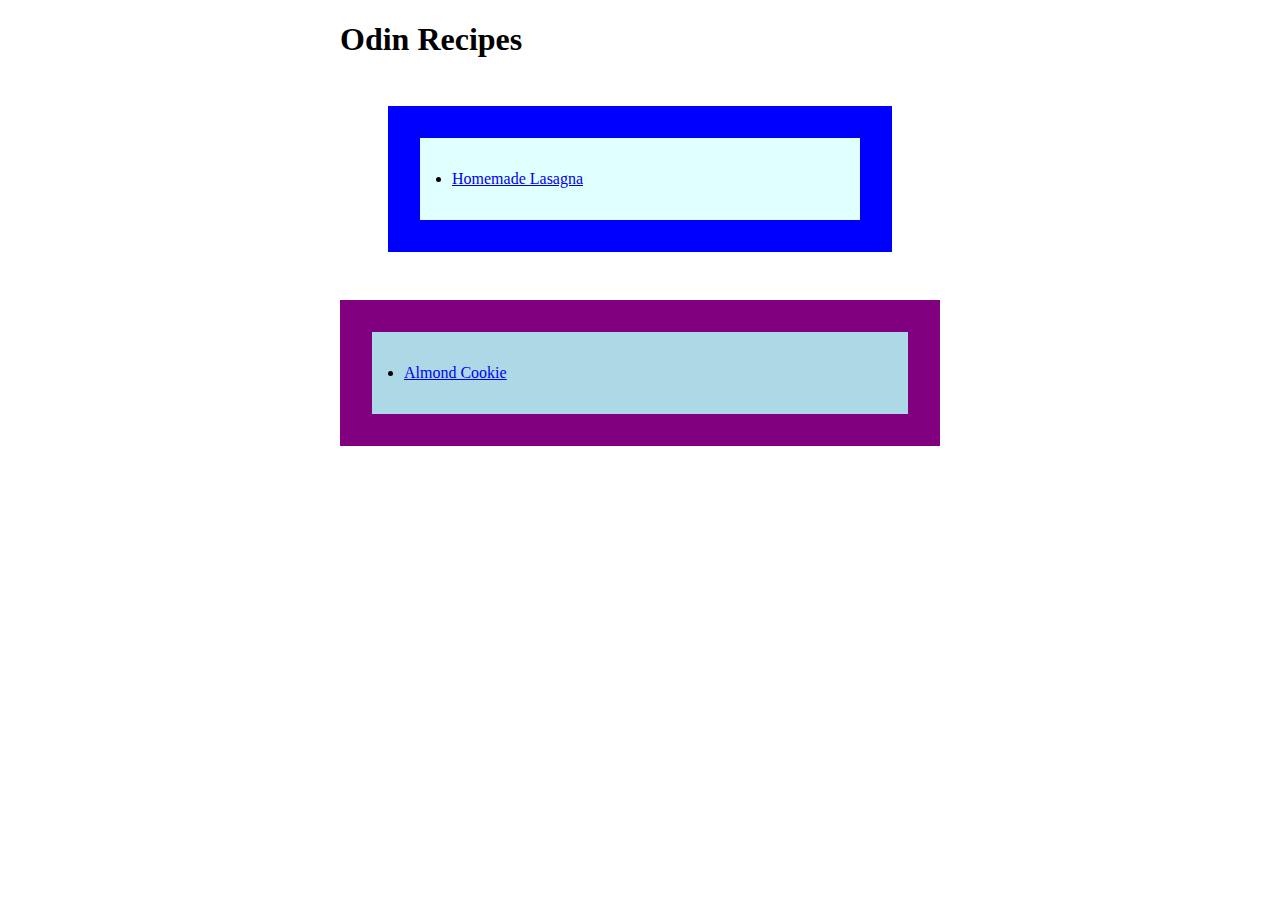
<file: index.html>
<!DOCTYPE html>
<html lang="en">
<head>
    <meta charset="UTF-8">
    <meta name="viewport" content="width=device-width, initial-scale=1.0">
    <title>Odin Recipes</title>
    <link rel="stylesheet" href="style.css">
</head>
<body>
    <h1>Odin Recipes</h1>
    
            <div class="one"><li><a href="recipes/lasagna.html">Homemade Lasagna</a></li></div>
           <div class="two"><li><a href="recipes/almondcookies.html">Almond Cookie</a></li></div>

    
    </div>        
</body>
</html>
</file>
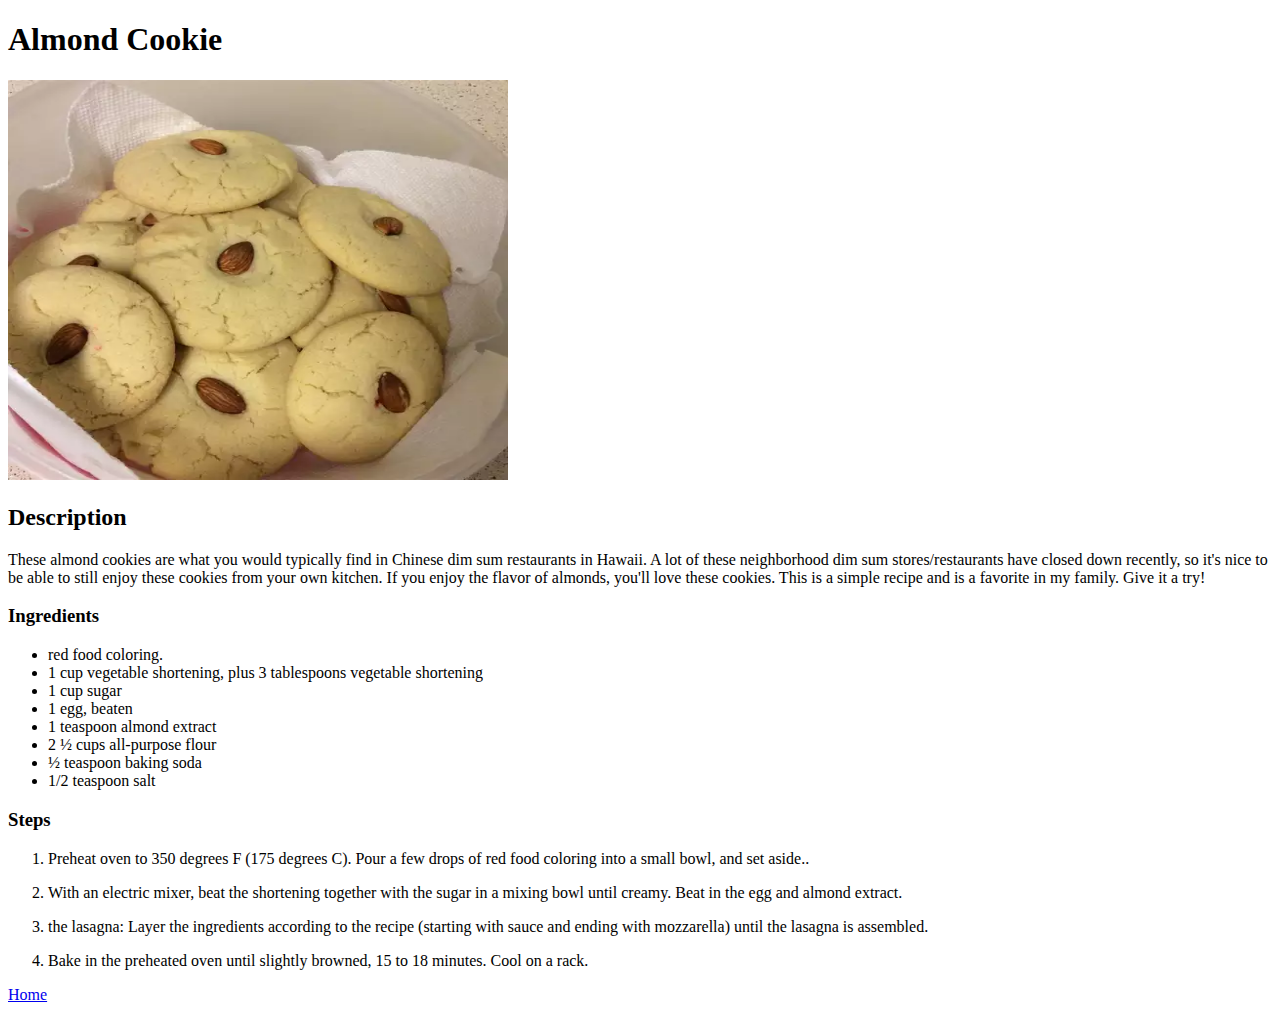
<file: recipes/almondcookies.html>
<!DOCTYPE html>
<html lang="en">
<head>
    <meta charset="UTF-8">
    <meta name="viewport" content="width=device-width, initial-scale=1.0">
    <title>Lasagna Recipe</title>
</head>
<body>
    <h1>Almond Cookie</h1>
    <img src="almondcookies.jpg", height="400", width="500">
    <br>
    <h2>Description</h2>
        <p>These almond cookies are what you would typically find in Chinese dim sum restaurants in Hawaii. 
            A lot of these neighborhood dim sum stores/restaurants have closed down recently, so it's nice to be able to still enjoy these cookies from your own kitchen. If you enjoy the flavor of almonds, you'll love these cookies. 
            This is a simple recipe and is a favorite in my family. Give it a try!</p>
    <h3>Ingredients</h3>
            <ul>
                <li>red food coloring.</li>
                <li>1 cup vegetable shortening, plus 3 tablespoons vegetable shortening</li>
                <li>1 cup sugar</li>
                <li>1 egg, beaten</li>
                <li>1 teaspoon almond extract</li>
                <li>2 ½ cups all-purpose flour</li>
                <li>½ teaspoon baking soda</li>
                <li>1/2 teaspoon salt</li>
            </ul>
    <h3>Steps</h3>
            <ol>
                <li><p>Preheat oven to 350 degrees F (175 degrees C). 
                    Pour a few drops of red food coloring into a small bowl, and set aside..</p></li>
                <li><p>With an electric mixer, 
                    beat the shortening together with the sugar in a mixing bowl until creamy. 
                    Beat in the egg and almond extract.<p></li>
                <li><p> the lasagna: Layer the ingredients according to the recipe (starting with sauce and ending with mozzarella) 
                    until the lasagna is assembled.</p></li>
                <li><p> Bake in the preheated oven until 
                    slightly browned, 15 to 18 minutes. Cool on a rack.</p></li>
            
            </ol>

</body>
<a href="../index.html">Home</a>

</html>
</file>
<file: style.css>
body {
  max-width: 600px;
  margin: 0 auto;
}

.one {
  background: lightcyan;
  border: 32px solid blue;
  /* CHANGE ME */
  padding: 32px;
  margin: 48px;
}

.two {
  background: lightblue;
  border: 32px solid purple;
  /* CHANGE ME */
  padding: 32px;
  margin-bottom: 48px;
}

.three {
  background: peachpuff;
  border: 3px solid brown;
  width: 200px;
  /* CHANGE ME */
  padding: 32px;
  margin-left: auto;
}
</file>
